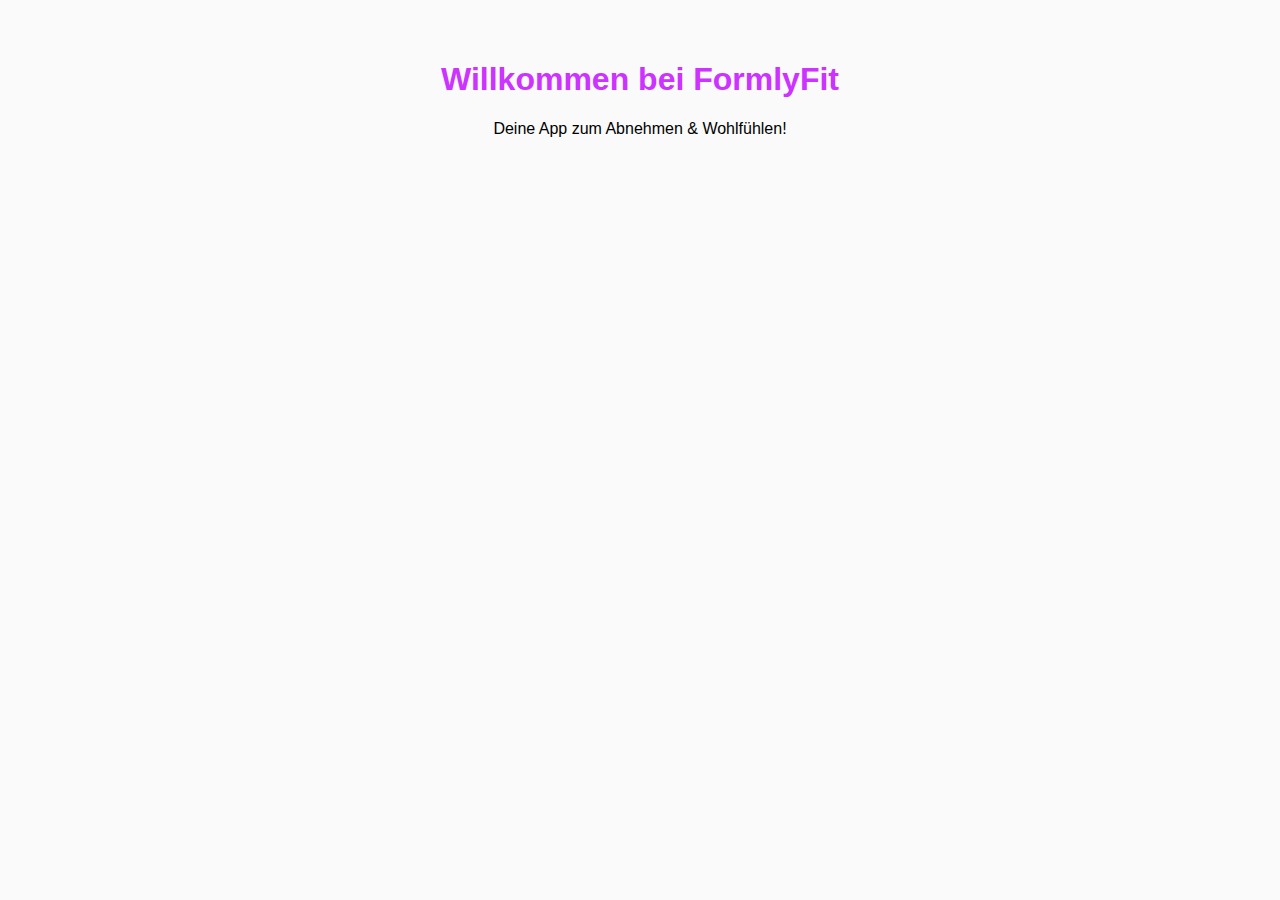
<file: index.html>
<!DOCTYPE html>
<html lang="de">
  <head>
    <meta charset="UTF-8" />
    <title>FormlyFit</title>
    <link rel="stylesheet" href="style.css" />
  </head>
  <body>
    <h1>Willkommen bei FormlyFit</h1>
    <p>Deine App zum Abnehmen & Wohlfühlen!</p>
    <script src="script.js"></script>
  </body>
</html>
</file>
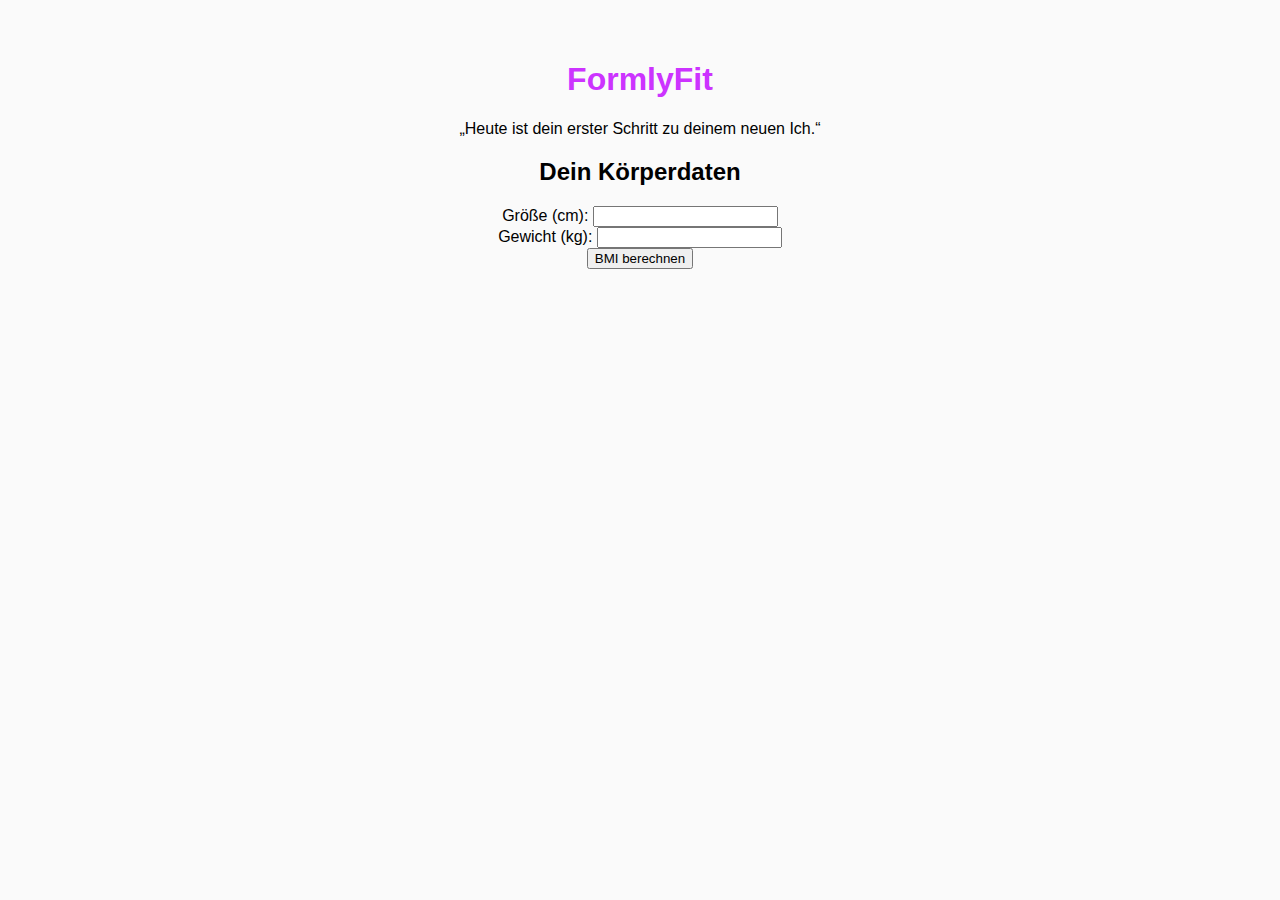
<file: 🔹 index.html>
<!DOCTYPE html>
<html lang="de">
<head>
  <meta charset="UTF-8">
  <meta name="viewport" content="width=device-width, initial-scale=1.0">
  <title>FormlyFit – Test</title>
  <link rel="stylesheet" href="style.css">
</head>
<body>
  <div class="splash">
    <h1>FormlyFit</h1>
    <p>„Heute ist dein erster Schritt zu deinem neuen Ich.“</p>
  </div>

  <div class="eingabe">
    <h2>Dein Körperdaten</h2>
    <label>Größe (cm):</label>
    <input type="number" id="groesse"><br>
    <label>Gewicht (kg):</label>
    <input type="number" id="gewicht"><br>
    <button onclick="berechneBMI()">BMI berechnen</button>
    <p id="bmiAusgabe"></p>
  </div>

  <script src="script.js"></script>
</body>
</html>
</file>
<file: style.css>
body {
  font-family: sans-serif;
  background-color: #fafafa;
  text-align: center;
  padding: 2rem;
}

h1 {
  color: #cc33ff;
}
</file>
